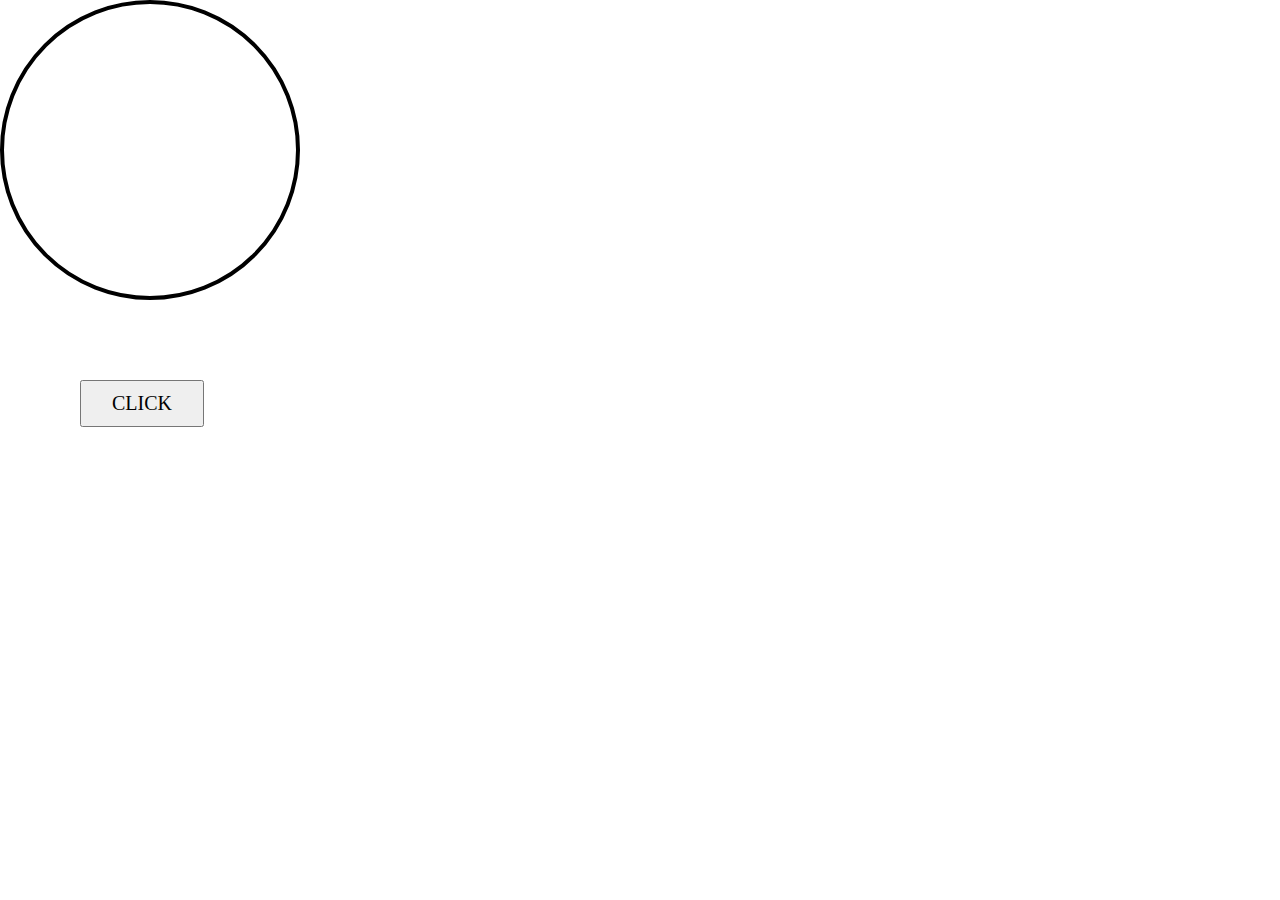
<file: bulb/index.html>
<!DOCTYPE html>
<html lang="en">
<head>
    <meta charset="UTF-8">
    <meta name="viewport" content="width=device-width, initial-scale=1.0">
    <title>Document</title>
    <link rel="stylesheet" href="style.css">
</head>
<body>
    <div id="bulb"></div>
    <button>CLICK</button>
    <script src="script.js"></script>
</body>
</html>
</file>
<file: bulb/style.css>
* {
    margin: 0;
    padding: 0;
    box-sizing: border-box;
    font-family: 'Gilroy';
}

html,
body {
    height: 100%;
    width: 100%;
}

#bulb {
    height: 300px;
    width: 300px;
    border-radius: 50%;
    border: 4px solid black;
}

button{
    padding: 10px 30px;
    font-size: 20px;
    margin: 80px;
}
</file>
